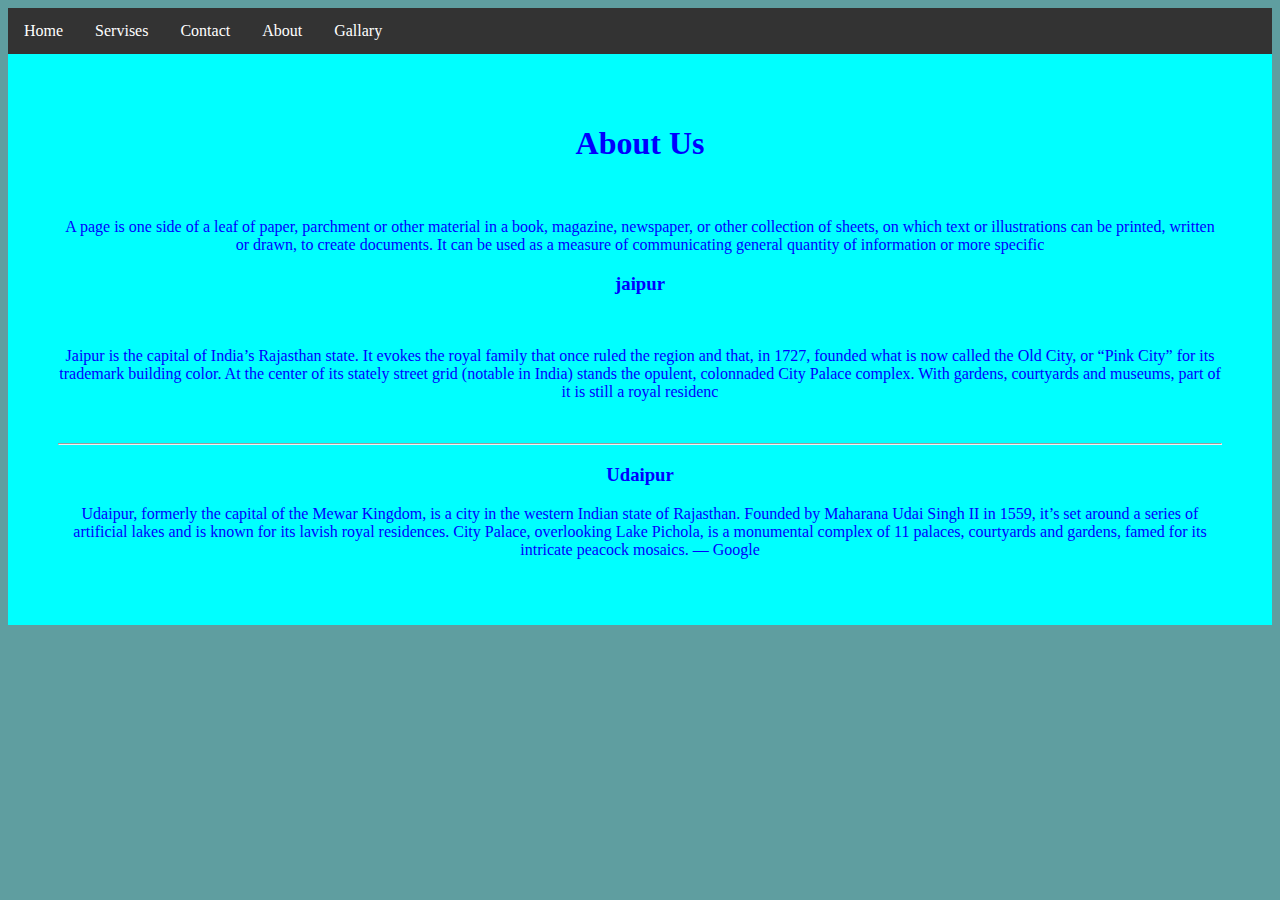
<file: Aboutus.html>
﻿<!DOCTYPE html>
<html>
<head>
    <meta charset="utf-8" />
    <title></title>
    <link rel="stylesheet" href="Navbarstylesheet.css" />
</head>

<body>
    <div>
        <ul>
            <li><a href="/Index.html">Home</a></li>
            <li><a href="/Service.html">Servises</a></li>
            <li><a href="/Contactus.html">Contact</a></li>
            <li><a href="/Aboutus.html">About</a></li>
            <li><a href="/Gallary.html">Gallary</a></li>
        </ul>
    </div>


    <div class="about-section">
        <h1>About Us</h1> <br />
        <p>A page is one side of a leaf of paper, parchment or other material in a book, magazine, newspaper, or other collection of sheets, on which text or illustrations can be printed, written or drawn, to create documents. It can be used as a measure of communicating general quantity of information or more specific</p>
        <h3>jaipur</h3> <br />


        <p>Jaipur is the capital of India’s Rajasthan state. It evokes the royal family that once ruled the region and that, in 1727, founded what is now called the Old City, or “Pink City” for its trademark building color. At the center of its stately street grid (notable in India) stands the opulent, colonnaded City Palace complex. With gardens, courtyards and museums, part of it is still a royal residenc</p> <br /> <hr />

        <h3>Udaipur</h3>
        <p>Udaipur, formerly the capital of the Mewar Kingdom, is a city in the western Indian state of Rajasthan. Founded by Maharana Udai Singh II in 1559, it’s set around a series of artificial lakes and is known for its lavish royal residences. City Palace, overlooking Lake Pichola, is a monumental complex of 11 palaces, courtyards and gardens, famed for its intricate peacock mosaics. ― Google</p>
    </div>


</body>
</html>
</file>
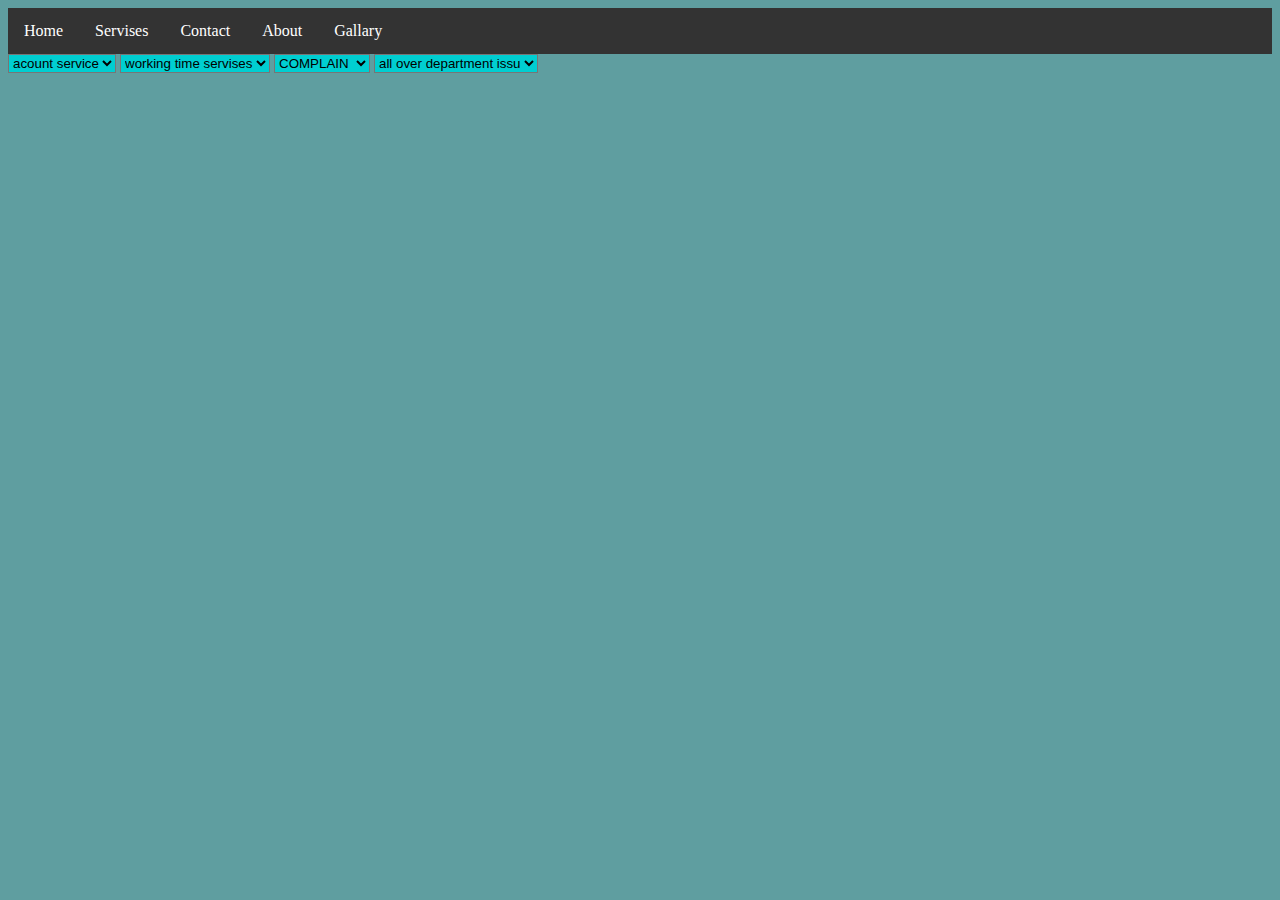
<file: Service.html>
﻿<!DOCTYPE html>
<html>
<head>
    <meta charset="utf-8" />
    <title></title>
</head>
<style>
    ul {
        list-style-type: none;
        margin: 0;
        padding: 0;
        overflow: hidden;
        background-color: #333;
    }

    li {
        float: left;
    }

        li a {
            display: block;
            color: white;
            text-align: center;
            padding: 14px 16px;
            text-decoration: none;
        }

            li a:hover {
                background-color: #111;
            }

    option {
        background-color: aqua;
    }

    select {
        background-color: darkturquoise;
    }

    body {
        background-color: cadetblue
    }
</style>
<body>
    <div>
        <ul>
            <li><a href="/Index.html">Home</a></li>
            <li><a href="/Service.html">Servises</a></li>
            <li><a href="/Contactus.html">Contact</a></li>
            <li><a href="/Aboutus.html">About</a></li>
            <li><a href="/Gallary.html">Gallary</a></li>
        </ul>
    </div>


    <select>
        <option>acount service</option>
        <option> sallary</option>
        <option>month</option>
        <option>day</option>
        <option>hafh day</option>
        <option> full day</option>
    </select>


    <select>
        <option>working time servises</option>
        <option>08:00am to 2:00pm</option>
        <option>02:00pm to 8:00pm</option>
        <option>08:00pm to 2:00am</option>
        <option>02:00am to 8:00am</option>
    </select>

    <select>
        <option>COMPLAIN</option>
        <option>laptop issu</option>
        <option>internet issu</option>
        <option>genral issu</option>
        <option>working issu</option>
        <option>Timing issu</option>
    </select>



    <select>
        <option> all over department issu </option>
        <option>acount service</option>
        <option>COMPLAIN</option>
        <option>working time servises</option>


    </select>



</body>
</html>
</file>
<file: Navbarstylesheet.css>
﻿ul {
    list-style-type: none;
    margin: 0;
    padding: 0;
    overflow: hidden;
    background-color: #333;
}

li {
    float: left;
}

    li a {
        display: block;
        color: white;
        text-align: center;
        padding: 14px 16px;
        text-decoration: none;
    }

        li a:hover {
            background-color: #111;
        }


.about-section {
    padding: 50px;
    text-align: center;
    background-color: aqua;
    color: blue;
}

body {
    background-color: cadetblue
}
</file>
